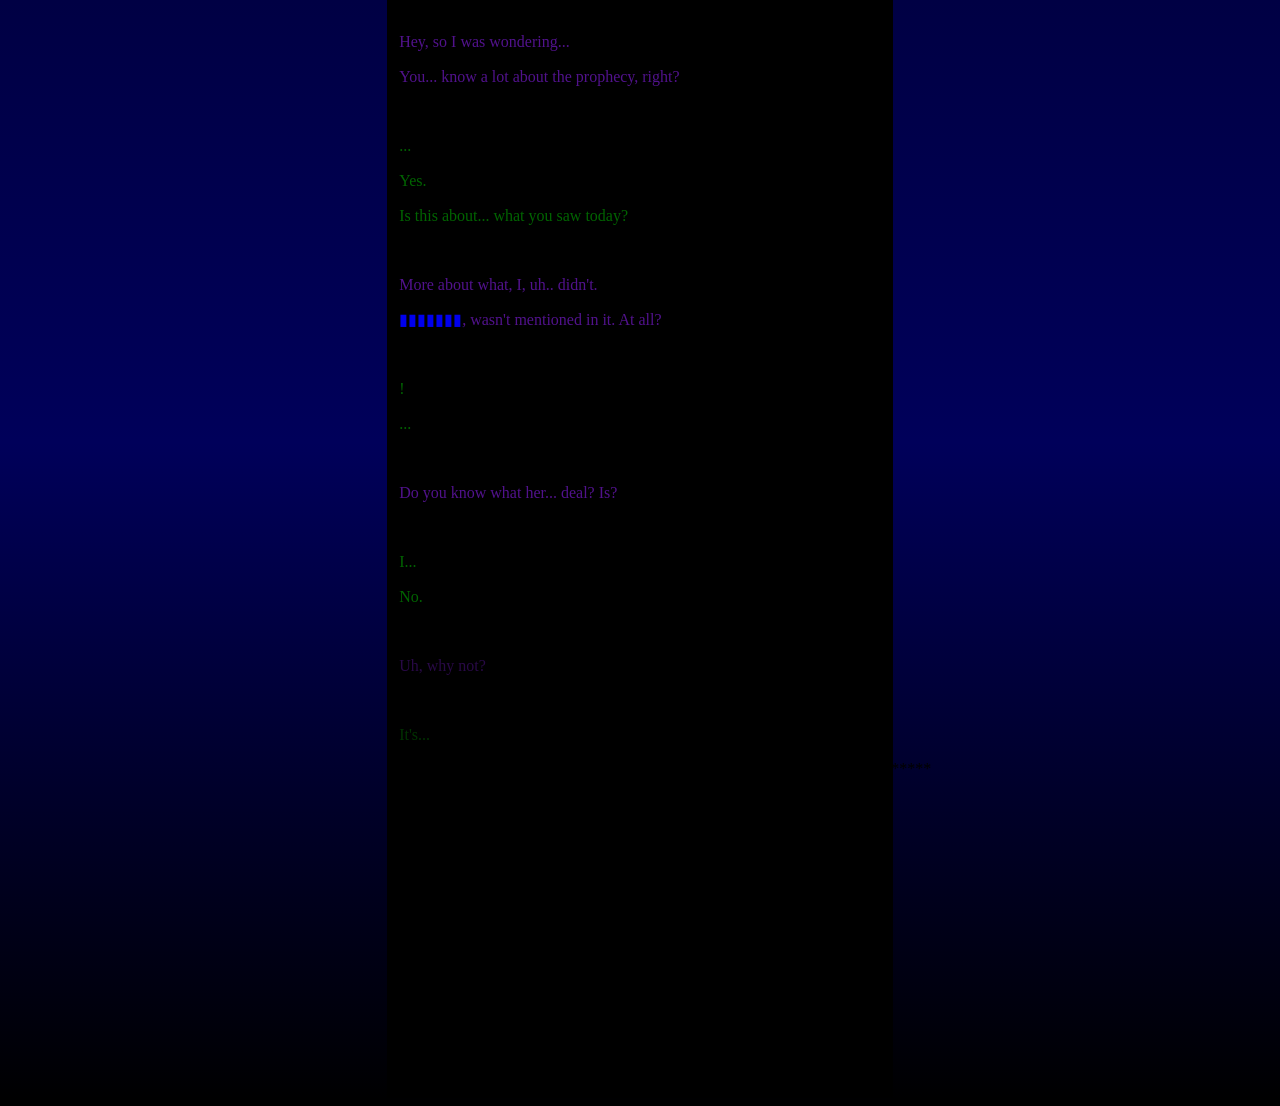
<file: html/castletown.html>
<!DOCTYPE html>
<html lang="en">
<head>
    <meta charset="UTF-8">
    <meta name="viewport" content="width=device-width, initial-scale=1.0">
    <title>Document</title>
    <link rel="stylesheet" href="../css/style.css">
</head>
<body>
    <div class="textcolumn">
        <br>
        <p class="susie">⠀Hey, so I was wondering...</p>
        <p class="susie">⠀You... know a lot about the prophecy, right?</p>
        <br>
        <p class="ralsei">⠀...</p>
        <p class="ralsei">⠀Yes.</p>
        <p class="ralsei">⠀Is this about... what you saw today?</p>
        <br>
        <p class="susie">⠀More about what, I, uh.. didn't.</p>
        <p class="susie">⠀<a href=magentasafety.html>▮▮▮▮▮▮▮</a>, wasn't mentioned in it. At all?</p>
        <br>
        <p class="ralsei">⠀!</p>
        <p class="ralsei">⠀...</p>
        <br>
        <p class="susie">⠀Do you know what her... deal? Is?</p>
        <br>
        <p class="ralsei">⠀I...</p>
        <p class="ralsei">⠀No.</p>
        <br>
        <p class="darksus">⠀Uh, why not?</p>
        <br>
        <p class="darkral">⠀It's...</p>
        <p class="black">********************************************************************</p>
    </div>
</body>
</html>
</file>
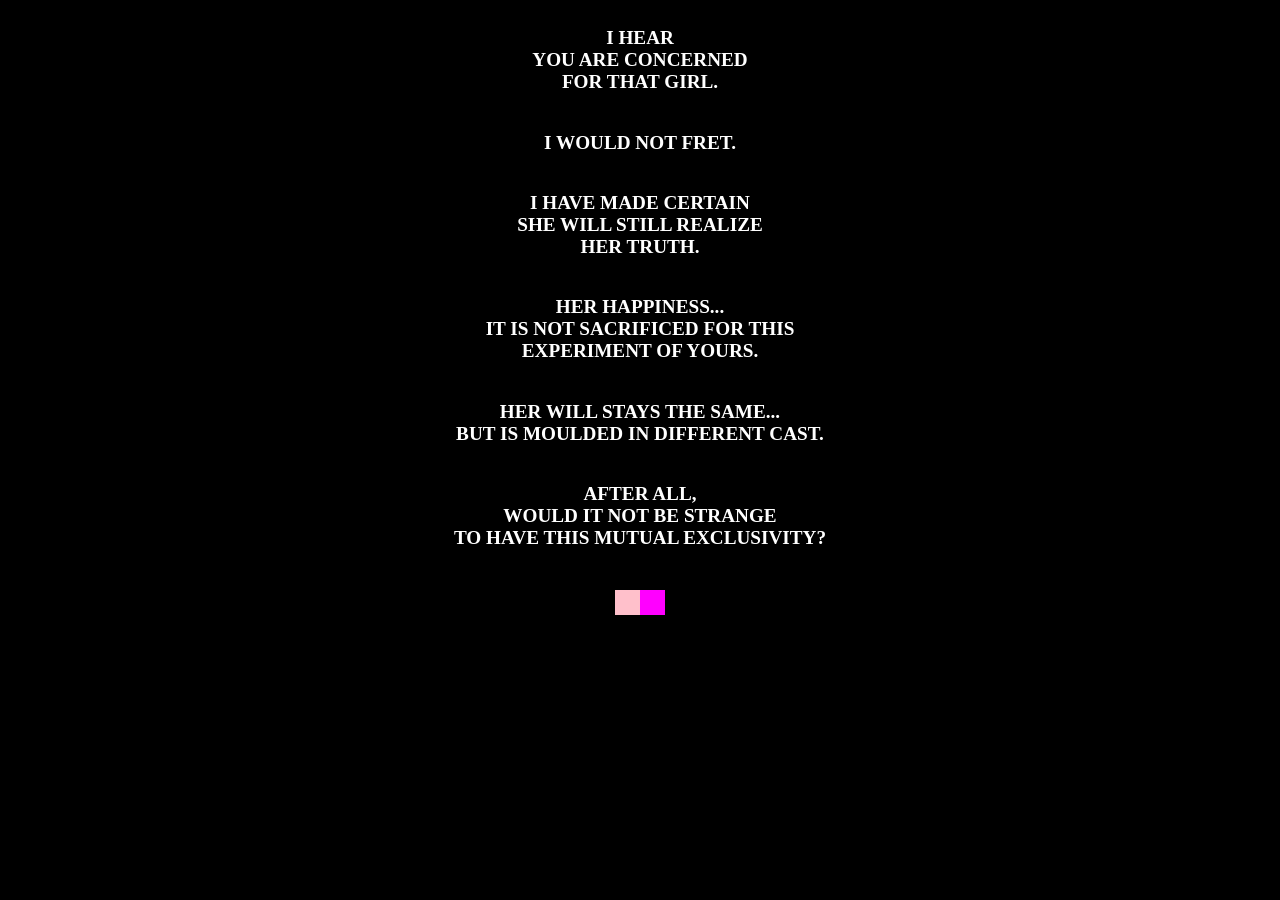
<file: html/catgirl.html>
<!DOCTYPE html>
<html lang="en">
<head>
    <meta charset="UTF-8">
    <meta name="viewport" content="width=device-width, initial-scale=1.0">
    <title>Document</title>
    <link rel="stylesheet" href="../css/suspicioncss.css">
</head>
<body>
    <div class="catgirlbox">
        <p class="gaster"><strong>I HEAR<br>YOU ARE CONCERNED<br>FOR THAT GIRL.<br></strong></p>
        <p class="gaster"><strong>I WOULD NOT FRET.<br></strong></p>
        <p class="gaster"><strong>I HAVE MADE CERTAIN<br>SHE WILL STILL REALIZE<br>HER TRUTH.<br></strong></p>
        <p class="gaster"><strong>HER HAPPINESS...<br>IT IS NOT SACRIFICED FOR THIS EXPERIMENT OF YOURS.<br></strong></p>
        <p class="gaster"><strong>HER WILL STAYS THE SAME...<br>BUT IS MOULDED IN DIFFERENT CAST.<br></strong></p>
        <p class="gaster"><strong>AFTER ALL,<br>WOULD IT NOT BE STRANGE<br>TO HAVE THIS MUTUAL EXCLUSIVITY?<br><br></strong></p>
        <div class="colorsbox">
            <div class="pinkbox">
            </div>
            <div class="magentabox">
            </div>
        </div>
    </div>
</body>
</html>
</file>
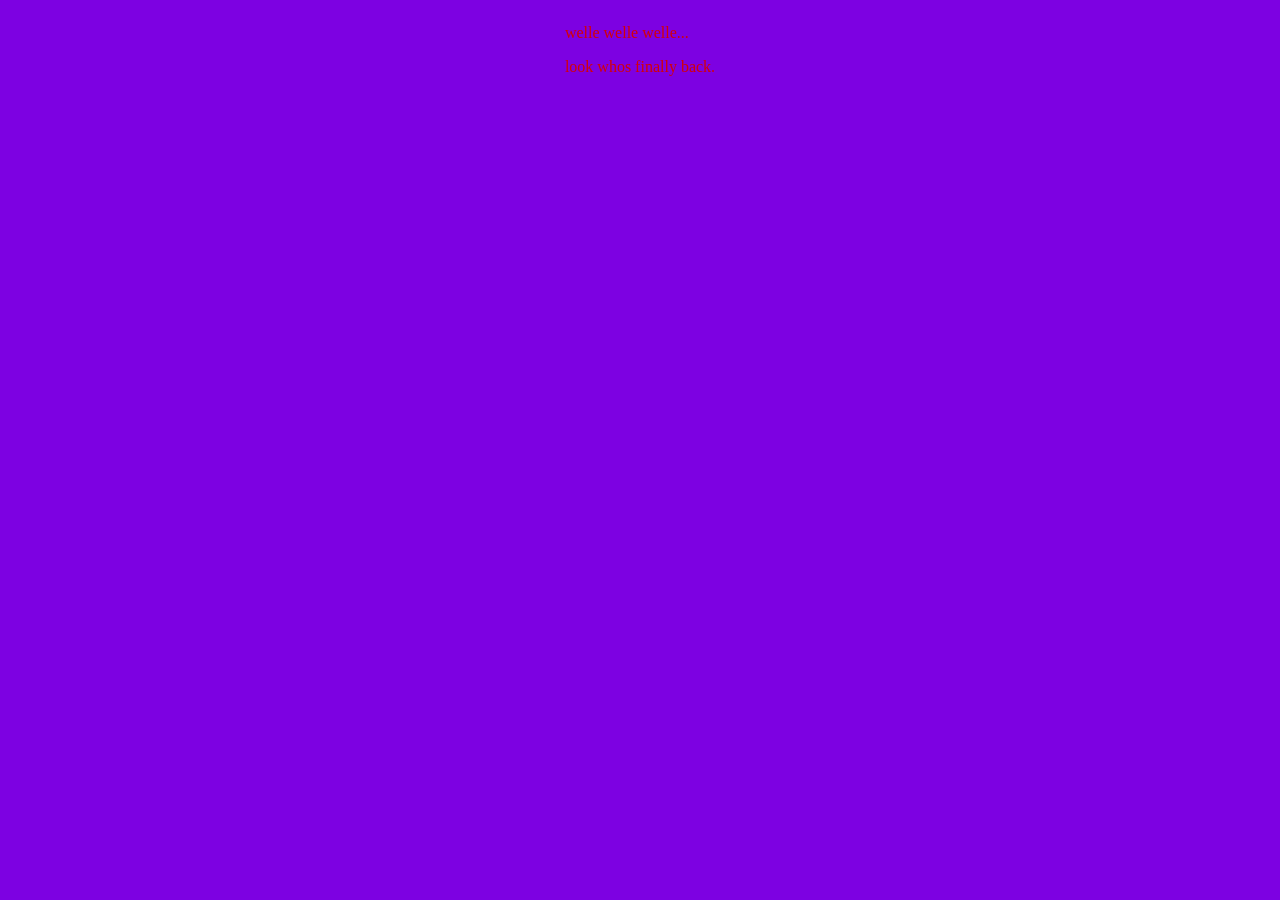
<file: html/chekhov.html>
<!DOCTYPE html>
<html lang="en">
<head>
    <meta charset="UTF-8">
    <meta name="viewport" content="width=device-width, initial-scale=1.0">
    <title>Document</title>
    <link rel="stylesheet" href="../css/chekhovcss.css">
</head>
<body>
    <div>
    <p class="mxch">welle welle welle...</p>
    <p class="mxch">look whos finally back.</p>
    </div>
</body>
</html>
</file>
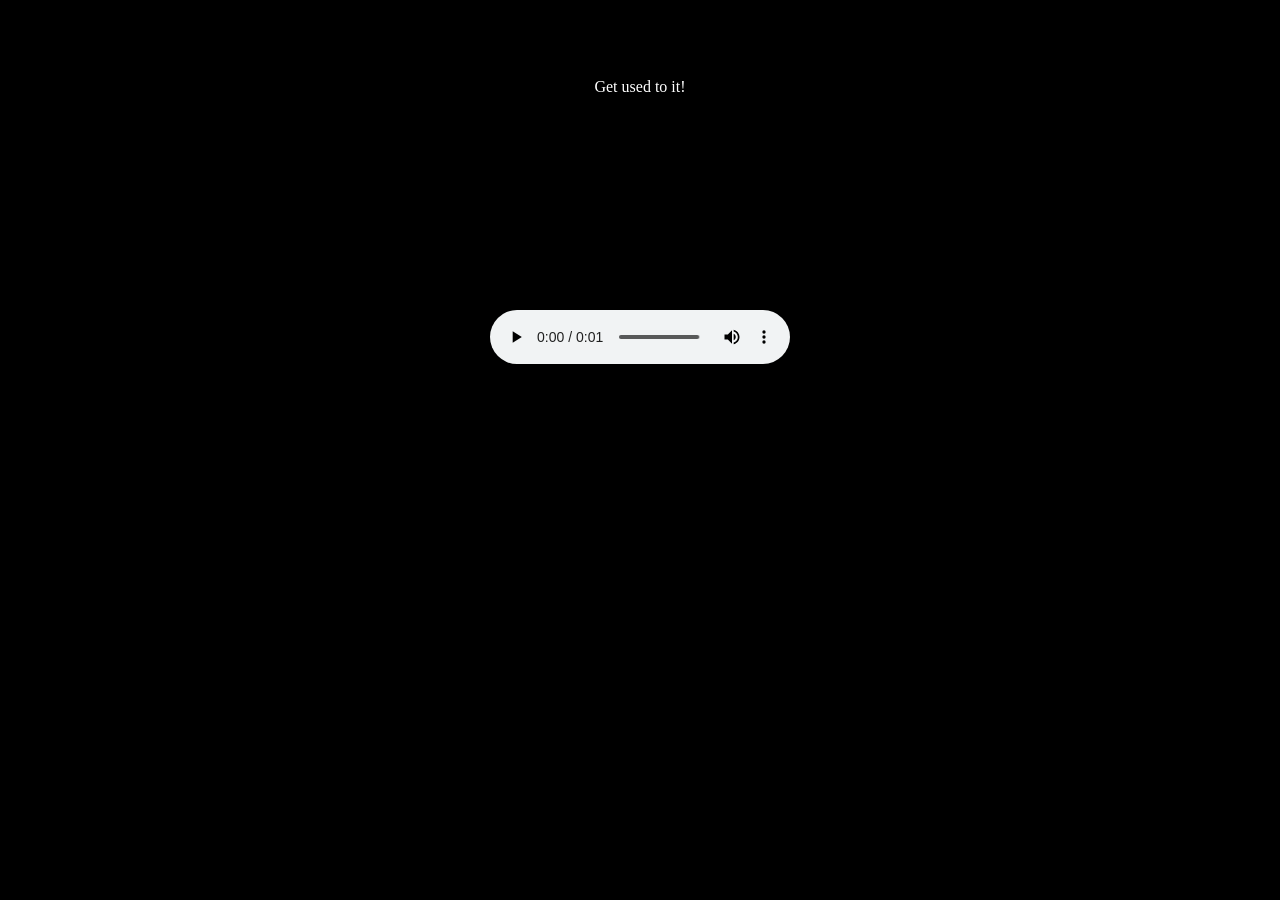
<file: html/getusedtoit.html>
<!DOCTYPE html>
<html lang="en">
<head>
    <meta charset="UTF-8">
    <meta name="viewport" content="width=device-width, initial-scale=1.0">
    <title>Document</title>
    <link rel="stylesheet" href="../css/suspicioncss.css">
</head>
<body>
    <div>
    <p class="white"><br><br><br>Get used to it!</p>
    </div>
    <br>
    <br><br><br><br><br><br><br><br><br><br>
    <audio controls>
        <source src="../perform.wav" type="audio/ogg">
        fail
    </audio>
    <br><br><br><br><br><br><br><br><br><br>
    <p>You have everything you need to know.</p>
    <p>Now, it is left to you to assemble all the pieces.</p>
    <p>Put them together, and I'm certain you can answer the question again:</p>
    <p>***** **** ** **** ***** ****?</p>
    <br>
    <p>You're welcome!</p>
</body>
</html>
</file>
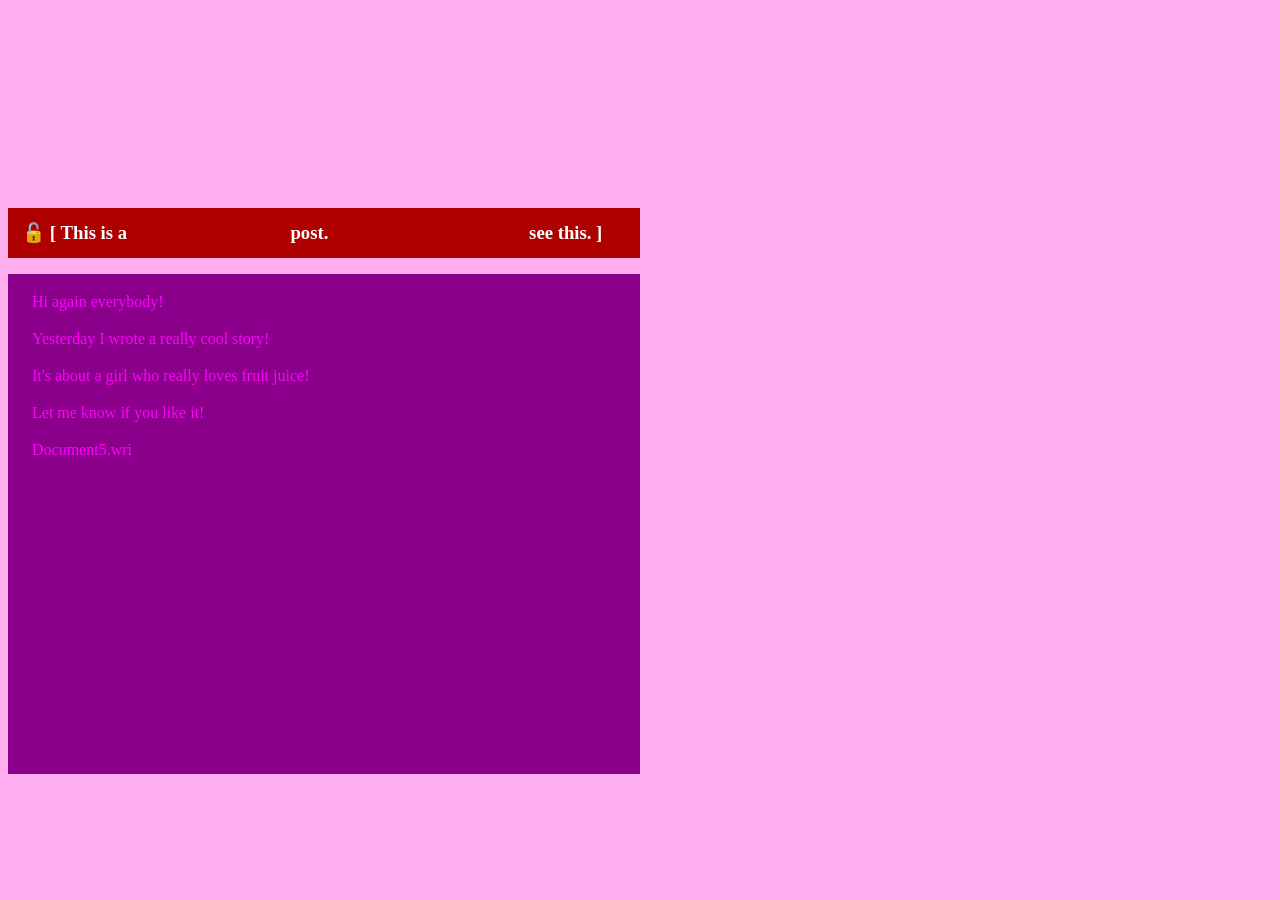
<file: html/magelleblog2.html>
<!DOCTYPE html>
<html lang="en">
<head>
    <meta charset="UTF-8">
    <meta name="viewport" content="width=device-width, initial-scale=1.0">
    <title>Document</title>
    <link rel="stylesheet" href="../css/magentasafetycss.css">
</head>
<body>
    <div class="nothing"></div>
    <div class="headerdiv">
        <h3 class="white"> ⠀🔓 [ This is a⠀ ⠀⠀⠀⠀⠀⠀⠀⠀⠀⠀ post. ⠀⠀⠀⠀ ⠀⠀⠀⠀⠀⠀ ⠀⠀⠀ see this. ] </h4>
    </div>
    <div class="maintextdiv">
        <p><br>
            ⠀⠀Hi again everybody!
            <br><br>⠀⠀Yesterday I wrote a really cool story!
            <br><br>⠀⠀It's about a girl who really loves fruit juice!
            <br><br>⠀⠀Let me know if you like it!
            <br><br>⠀⠀Document5.wri
        </p>
    </div>
</body>
</html>
</file>
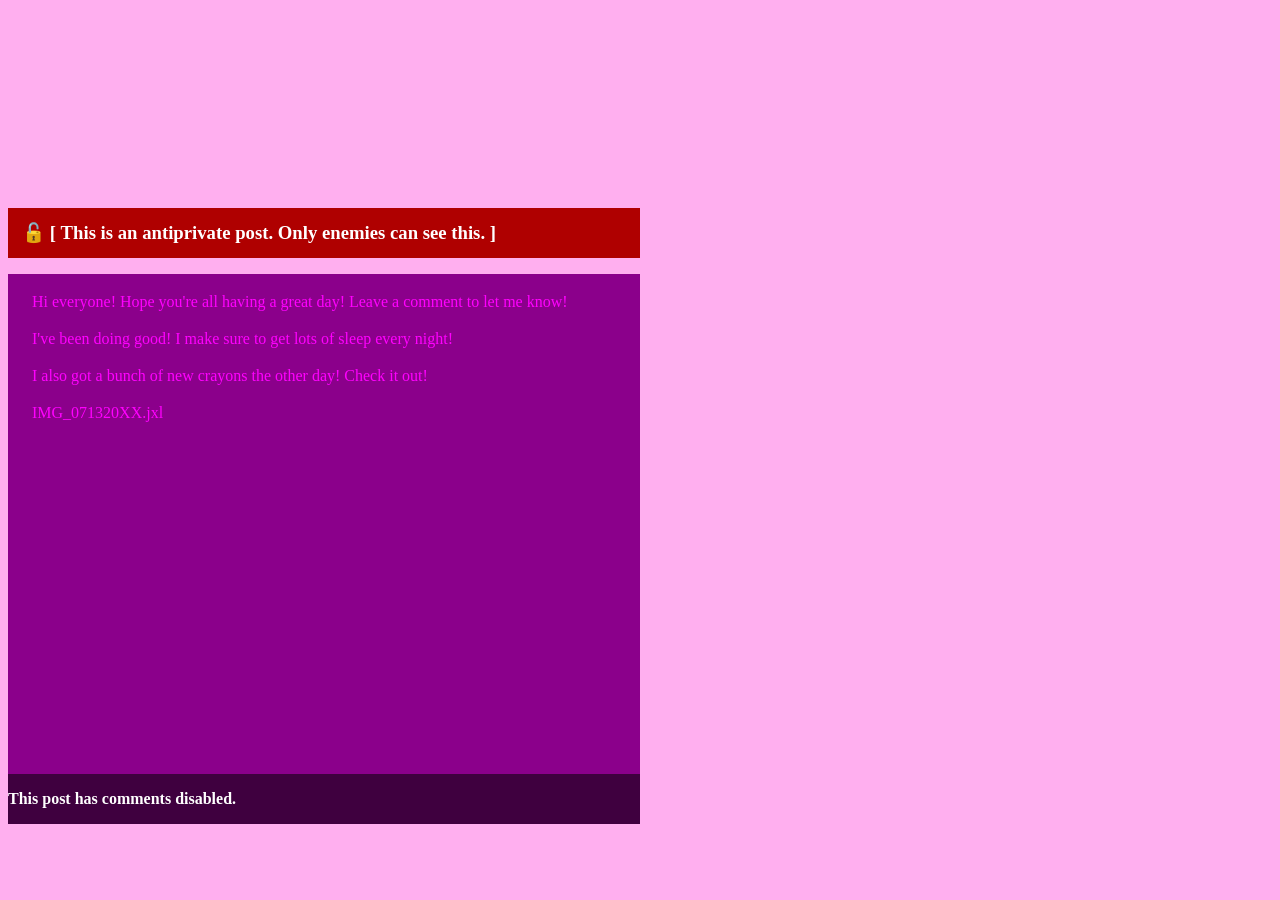
<file: html/magentasafety.html>
<!DOCTYPE html>
<html lang="en">
<head>
    <meta charset="UTF-8">
    <meta name="viewport" content="width=device-width, initial-scale=1.0">
    <title>Document</title>
    <link rel="stylesheet" href="../css/magentasafetycss.css">
</head>
<body>
    <div class="nothing"></div>
    <div class="headerdiv">
        <h3 class="white"> ⠀🔓 [ This is an antiprivate post. Only enemies can see this. ] </h4>
    </div>
    <div class="maintextdiv">
        <p><br>
            ⠀⠀Hi everyone! Hope you're all having a great day! Leave a comment to let me know!
            <br><br>⠀⠀I've been doing good! I make sure to get lots of sleep every night!
            <br><br>⠀⠀I also got a bunch of new crayons the other day! Check it out!
            <br><br>⠀⠀IMG_071320XX.jxl
        </p>
    </div>
    <div class="commentdiv">
        <h4 class="white">This post has comments disabled.</h4>
    </div>
</body>
</html>
</file>
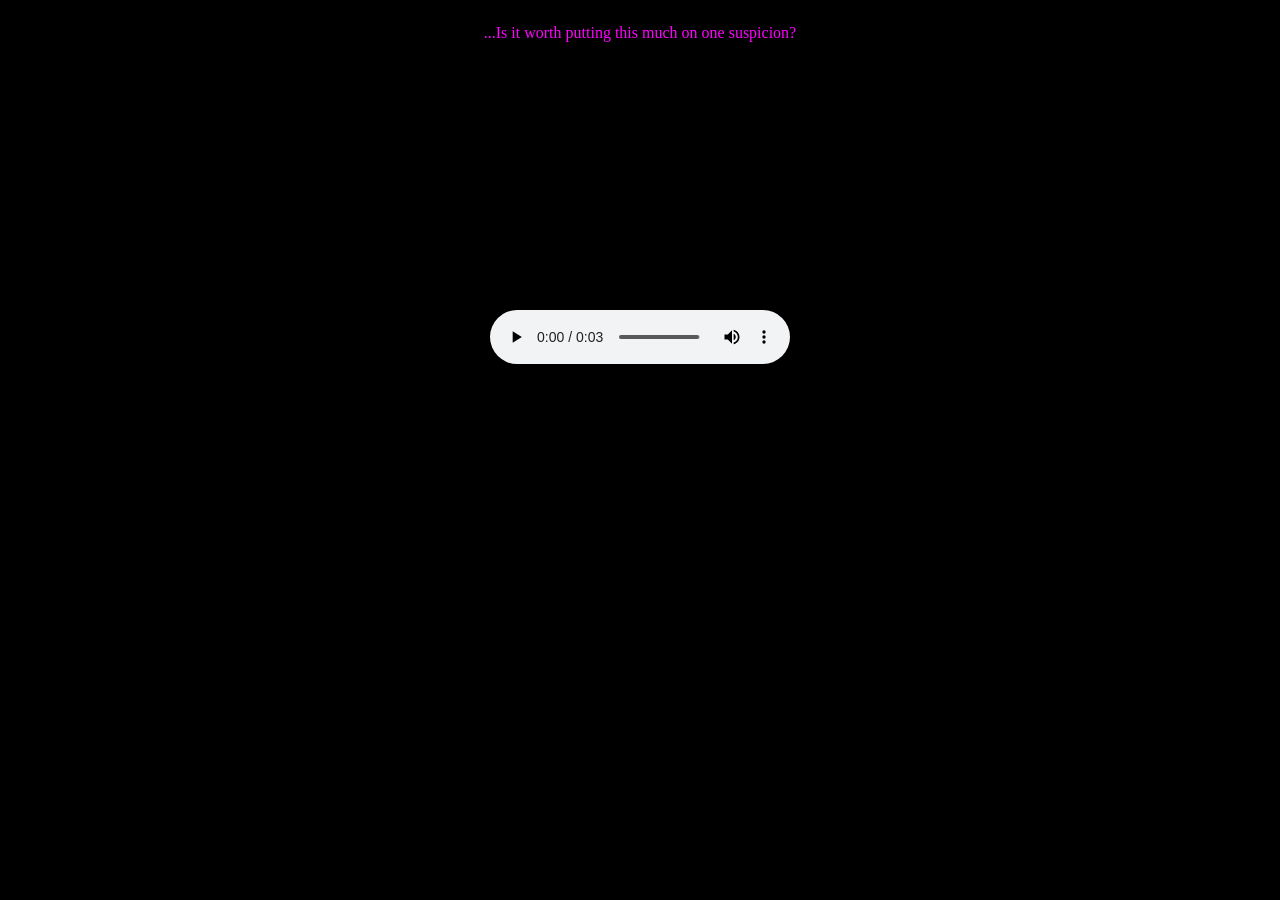
<file: html/suspicion.html>
<!DOCTYPE html>
<html lang="en">
<head>
    <meta charset="UTF-8">
    <meta name="viewport" content="width=device-width, initial-scale=1.0">
    <title>Document</title>
    <link rel="stylesheet" href="../css/suspicioncss.css">
</head>
<body>
    <div>
    <p class="magenta">...Is it worth putting this much on one suspicion?</p>
    </div>
    <br>
    <br><br><br><br><br><br><br><br><br><br><br><br><br>
    <audio controls>
        <source src="../ftnfail.ogg" type="audio/ogg">
        fail
    </audio>
    <a href=magelleblog2.html></a>
</body>
</html>
</file>
<file: css/style.css>
body{
    height:100%;
    background: #000044;
    background: linear-gradient(180deg, rgba(0, 0, 68, 1) 0%, rgba(0, 0, 90, 1) 40%, rgba(0, 0, 0, 1) 100%);
    display:flex;
    justify-content: center;
}

.susie{
    color:rgb(81, 18, 140);
}
.ralsei{
    color:rgb(0, 100, 0);
}
.textcolumn{
    background-color: black;
    height:1100px;
    width:40%;
    margin-top:-10px;
}
.darkral{
    color:rgb(0,50,0)
}
.darksus{
    color:rgb(40,9,70)
}
.black{
    color:black
}
</file>
<file: css/suspicioncss.css>
body{
    height:100%;
    display:flex;
    align-items:center;
    justify-content: center;
    background-color: black;
    flex-direction: column;
}
.magenta{
    color:magenta;
}

.gaster{
    color:white;
    font-size: larger;
}
.catgirlbox{
    display:flex;
    justify-content: center;
    width:30%;
    flex-direction: column;
    text-align: center;
    align-items: center;
}
.pinkbox{
    background-color:pink;
    width:25px;
    height:25px;
}
.magentabox{
    background-color:magenta;
    width:25px;
    height:25px;
}
.colorsbox{
    display:flex;
    flex-direction: row;
    width:50px;
    height:25px;
    justify-content:center;
}
.white{
    color:white;
}
</file>
<file: css/chekhovcss.css>
body{
    height:100%;
    background-color: #7d01e2;
    display:flex;
    justify-content: center;
    flex-direction: column;
    align-items: center;
}
.mxch{
    color:#d40105;
}
</file>
<file: css/magentasafetycss.css>
p{
    color:magenta;
    font-family: cursive;
}

body{
    height:100%;
    background-color: rgb(255, 175, 239);
}

.headerdiv{
    width:50%;
    height:50px;
    background-color: rgb(175, 0, 0);
    display:flex;
    align-items:center;
}

.white{
    color:white;
}

.nothing{
    height:200px;
}

.maintextdiv{
    background-color: darkmagenta;
    height:500px;
    width:50%;
}
.commentdiv{
    background-color:rgb(63, 0, 63);
    height:50px;
    width:50%;
    display:flex;
    align-items: center;
}
</file>
